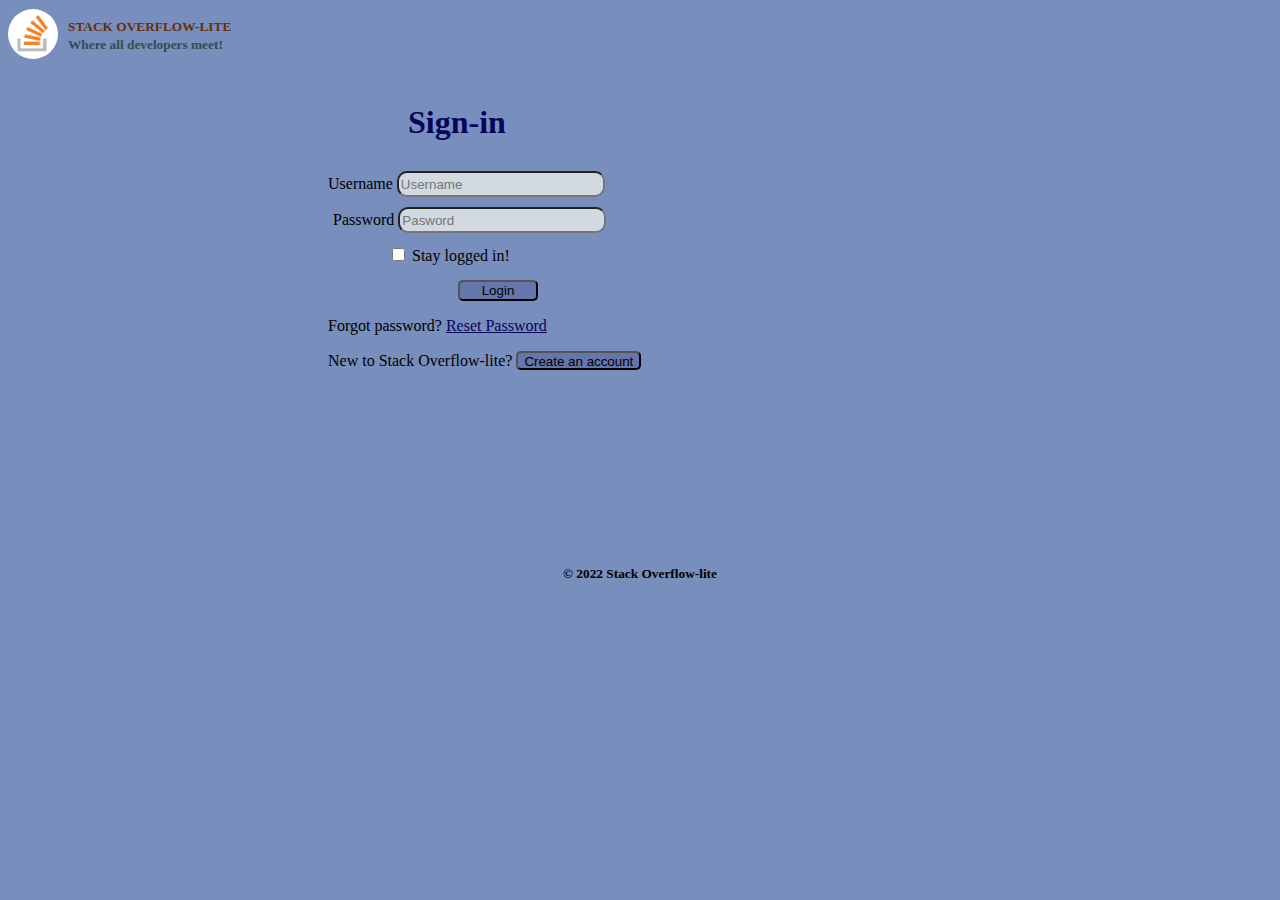
<file: uitemplate/index.html>
<!DOCTYPE html>
<html lang="en">

<head>
    <meta charset="UTF-8">
    <meta http-equiv="X-UA-Compatible" content="IE=edge">
    <meta name="viewport" content="width=device-width, initial-scale=1.0">
    <meta name="keywords" content="stack, overflow, developers, ask, answer, questions" />
    <meta name="description" content="Developing as a family">
    <title>Stack Overflow-lite</title>
    <link type="text/css" rel="stylesheet" href="uitemplate.css">
</head>

<body>
    <img id="logo" src="images/logo.png" alt="Stack Overflow-lite Logo">
        <header>
            <h1 class="heading1">STACK OVERFLOW-LITE</h1>
            <h3 class="heading3">Where all developers meet!</h3>
        </header>
    <br>
    <p id="sign">Sign-in</p>
    <form id="login" action="leonard.html" method="post">
        <label for="username">Username</label>
        <input type="text" name="username" placeholder="Username">
        <br>
        <label style="position: relative;left: 5px;" for="password">Password</label>
        <input style="position: relative;left: 5px;" type="text" name="password" placeholder="Pasword">
        <br>
        <input type="checkbox" id="stayin">
        <label style="text-align: right; position: relative; left: 60px;" for="checkbox">Stay logged in!</label>
        <br>
        <input type="submit" name="submit" value="Login">
    </form>
    <p id="login">Forgot password? <a style="color: rgb(5, 5, 90);" href="password_reset.html">Reset Password</a></p>
    <p id="login">New to Stack Overflow-lite? <a href="sign_up.html"><button id="submit">Create an account</button></a></p>
    <p id="copyright">&copy; 2022 Stack Overflow-lite</p>
</body>

</html>
</file>
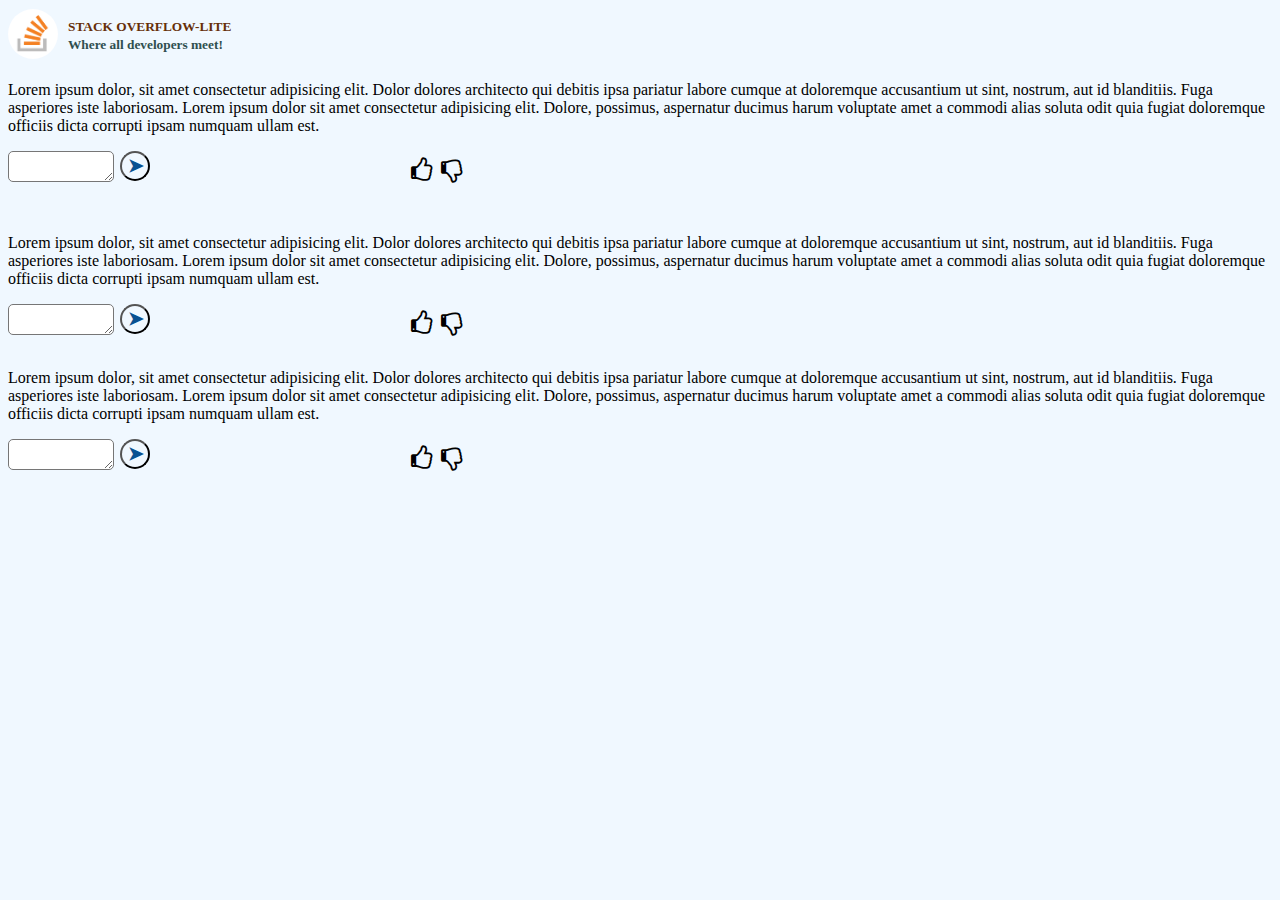
<file: uitemplate/leonard.html>
<!DOCTYPE html>
<html id="in" lang="en">

<head>
    <meta charset="UTF-8">
    <meta http-equiv="X-UA-Compatible" content="IE=edge">
    <meta name="viewport" content="width=device-width, initial-scale=1.0">
    <title>Stack Overflow-lite|Account|Leonman</title>
    <link type="text/css" rel="stylesheet" href="uitemplate.css">
    <link rel="stylesheet" href="https://cdnjs.cloudflare.com/ajax/libs/font-awesome/4.7.0/css/font-awesome.min.css">

</head>

<body>
    <img id="logo" src="images/logo.png" alt="Stack Overflow-lite Logo">
    <header>
        <h1 class="heading1">STACK OVERFLOW-LITE</h1>
        <h3 class="heading3">Where all developers meet!</h3>
    </header>
    <p style="text-align: left; margin-top: 40px;">Lorem ipsum dolor, sit amet consectetur adipisicing elit. Dolor dolores architecto qui debitis ipsa pariatur
        labore cumque at doloremque accusantium ut sint, nostrum, aut id blanditiis. Fuga asperiores iste laboriosam.
        Lorem ipsum dolor sit amet consectetur adipisicing elit. Dolore, possimus, aspernatur ducimus harum voluptate
        amet a commodi alias soluta odit quia fugiat doloremque officiis dicta corrupti ipsam numquam ullam est.
    </p>
    <form id="comment" action="leonard.html" method="post">
        <textarea name="comment" id="comment" cols="30" rows="10"></textarea>
        <input id="submitcomment" type="submit" name="submit" value="&#10148;">
    </form>
    
    <i id="voteup" class="fa">&#xf087;</i>
    <i id="votedown" class="fa">&#xf088;</i>
    <br>
    <p style="text-align: left; margin-top: 40px;">Lorem ipsum dolor, sit amet consectetur adipisicing elit. Dolor dolores architecto qui debitis ipsa pariatur
        labore cumque at doloremque accusantium ut sint, nostrum, aut id blanditiis. Fuga asperiores iste laboriosam.
        Lorem ipsum dolor sit amet consectetur adipisicing elit. Dolore, possimus, aspernatur ducimus harum voluptate
        amet a commodi alias soluta odit quia fugiat doloremque officiis dicta corrupti ipsam numquam ullam est.
    </p>
    <form id="comment" action="leonard.html" method="post">
        <textarea name="comment" id="comment" cols="30" rows="10"></textarea>
        <input id="submitcomment" type="submit" name="submit" value="&#10148;">
    </form>
    
    <i id="voteup" class="fa">&#xf087;</i>
    <i id="votedown" class="fa">&#xf088;</i>

    <p style="text-align: left; margin-top: 40px;">Lorem ipsum dolor, sit amet consectetur adipisicing elit. Dolor dolores architecto qui debitis ipsa pariatur
        labore cumque at doloremque accusantium ut sint, nostrum, aut id blanditiis. Fuga asperiores iste laboriosam.
        Lorem ipsum dolor sit amet consectetur adipisicing elit. Dolore, possimus, aspernatur ducimus harum voluptate
        amet a commodi alias soluta odit quia fugiat doloremque officiis dicta corrupti ipsam numquam ullam est.
    </p>
    <form id="comment" action="leonard.html" method="post">
        <textarea name="comment" id="comment" cols="30" rows="10"></textarea>
        <input id="submitcomment" type="submit" name="submit" value="&#10148;">
    </form>
    
    <i id="voteup" class="fa">&#xf087;</i>
    <i id="votedown" class="fa">&#xf088;</i>

</body>

</html>
</file>
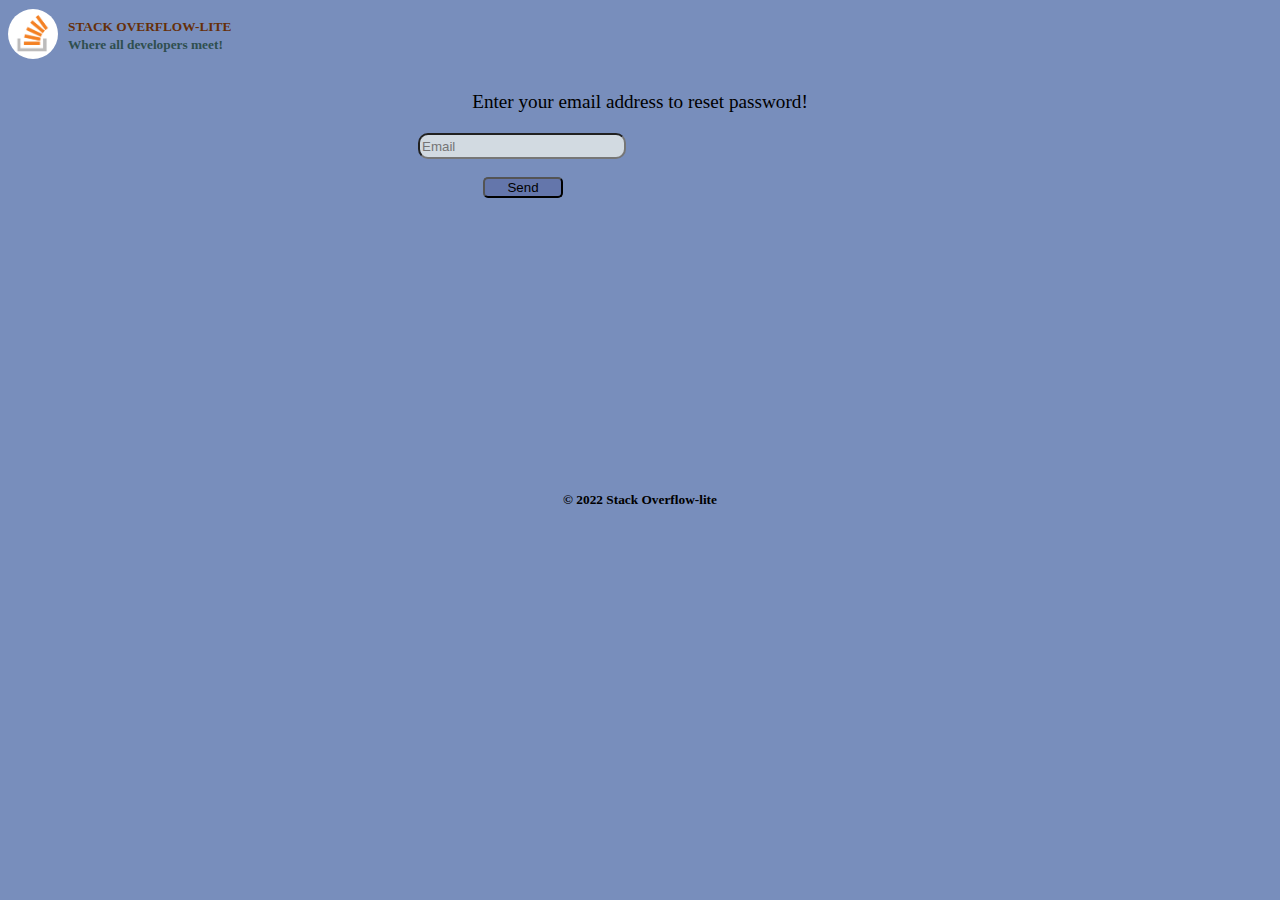
<file: uitemplate/password_reset.html>
<!DOCTYPE html>
<html lang="en">
<head>
    <meta charset="UTF-8">
    <meta http-equiv="X-UA-Compatible" content="IE=edge">
    <meta name="viewport" content="width=device-width, initial-scale=1.0">
    <title>Stack Overflow-lite|Password Reset</title>
    <link type="text/css" rel="stylesheet" href="uitemplate.css">
</head>
<body>
    <img id="logo" src="images/logo.png" alt="Stack Overflow-lite Logo">
        <header>
            <h1 class="heading1">STACK OVERFLOW-LITE</h1>
            <h3 class="heading3">Where all developers meet!</h3>
        </header>
    <br>
    <p style="text-align: center;font-size: larger; margin-bottom: 0px;">Enter your email address to reset password!</p>
    
    <form id="login" action="password_reset.html" method="post">
        <div>
            <input style="position: relative; left: 90px; margin-top: 0px;" type="text" name="email" placeholder="Email">
        </div>
        <br>
        <div>
            <input style="margin-top: 0px; position: relative; left: 155px;" type="submit" name="submit" value="Send">
        </div>
    </form>
    <p style="position: relative; top: 300px;" id="copyright">&copy; 2022 Stack Overflow-lite</p>
</body>
</html>
</file>
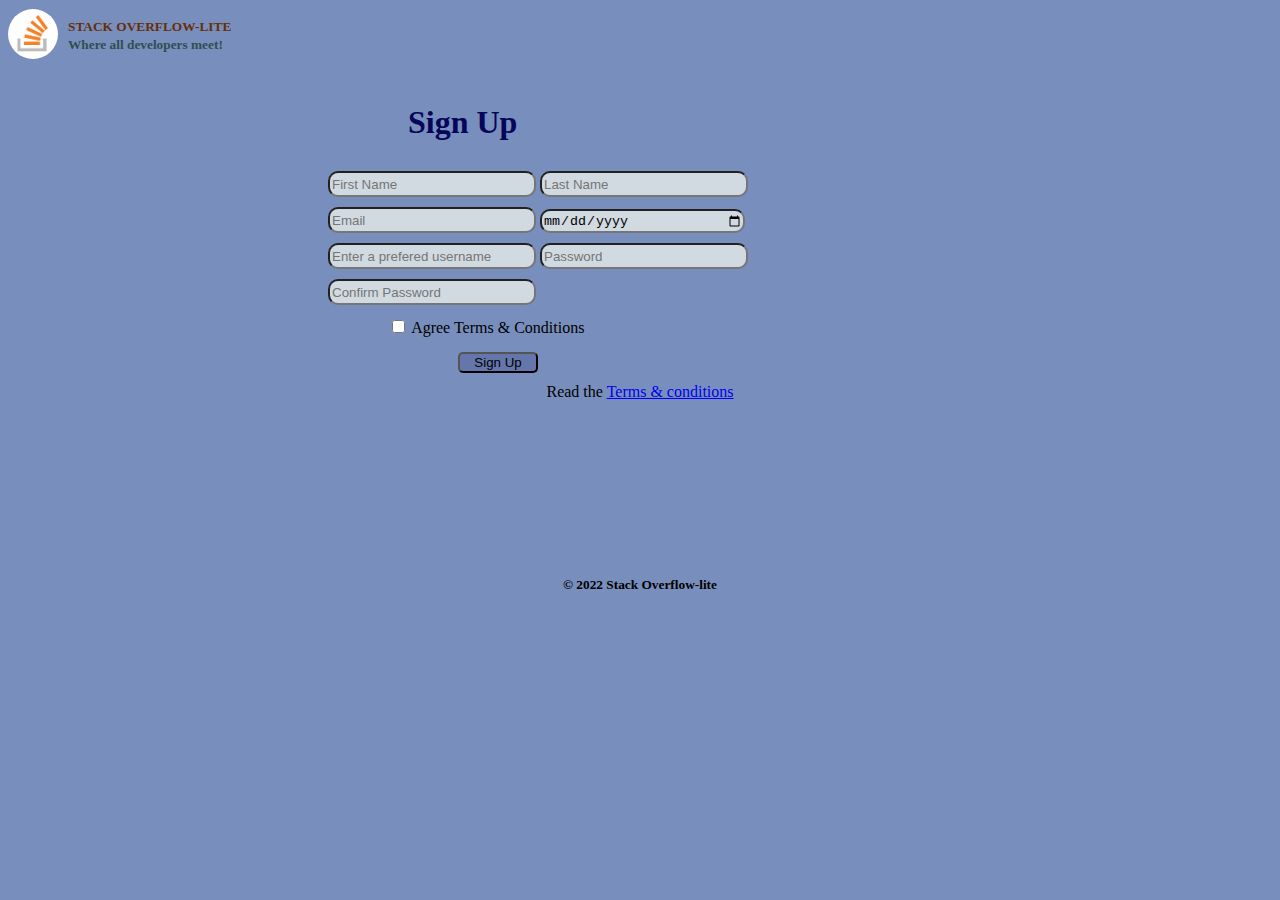
<file: uitemplate/sign_up.html>
<!DOCTYPE html>
<html lang="en">

<head>
    <meta charset="UTF-8">
    <meta http-equiv="X-UA-Compatible" content="IE=edge">
    <meta name="viewport" content="width=device-width, initial-scale=1.0">
    <meta name="keywords" content="Stack, Overflow-lite, Sign, Up, account, opening, open, page" />
    <meta name="description" content="Opening an account with stack overflow-lite" />
    <title>Stack Overflow-lite|SignUp</title>
    <link type="text/css" rel="stylesheet" href="uitemplate.css">
</head>

<body>
    <img id="logo" src="images/logo.png" alt="Stack Overflow-lite Logo">
        <header>
            <h1 class="heading1">STACK OVERFLOW-LITE</h1>
            <h3 class="heading3">Where all developers meet!</h3>
        </header>
    <br>

    <p id="sign">Sign Up</p>

    <form id="login" action="sign_up.html" method="post">
        <input type="text" name="firstname" placeholder="First Name">
        <input type="text" name="lastname"placeholder="Last Name">
        <br>
        <input type="text" name="email" placeholder="Email">
        <input type="date" name="date_of_birth">
        <br>
        <input type="text" name="username" placeholder="Enter a prefered username">
        <input type="text" name="password" placeholder="Password">
        <br>
        <input type="text" name="password" placeholder="Confirm Password">
        <br>
        <input type="checkbox" id="agree_to_t&c">
        <label style="text-align: right; position: relative; left: 60px;" for="checkbox">Agree Terms & Conditions</label>
        <br>
        <input type="submit" name="submit" value="Sign Up">
    </form>
    <p style="text-align: center;margin-top: 30px;">Read the <a href="t&c.html">Terms & conditions</a></p>
    <p style="position: relative; top: 160px;" id="copyright">&copy; 2022 Stack Overflow-lite</p>
</body>

</html>
</file>
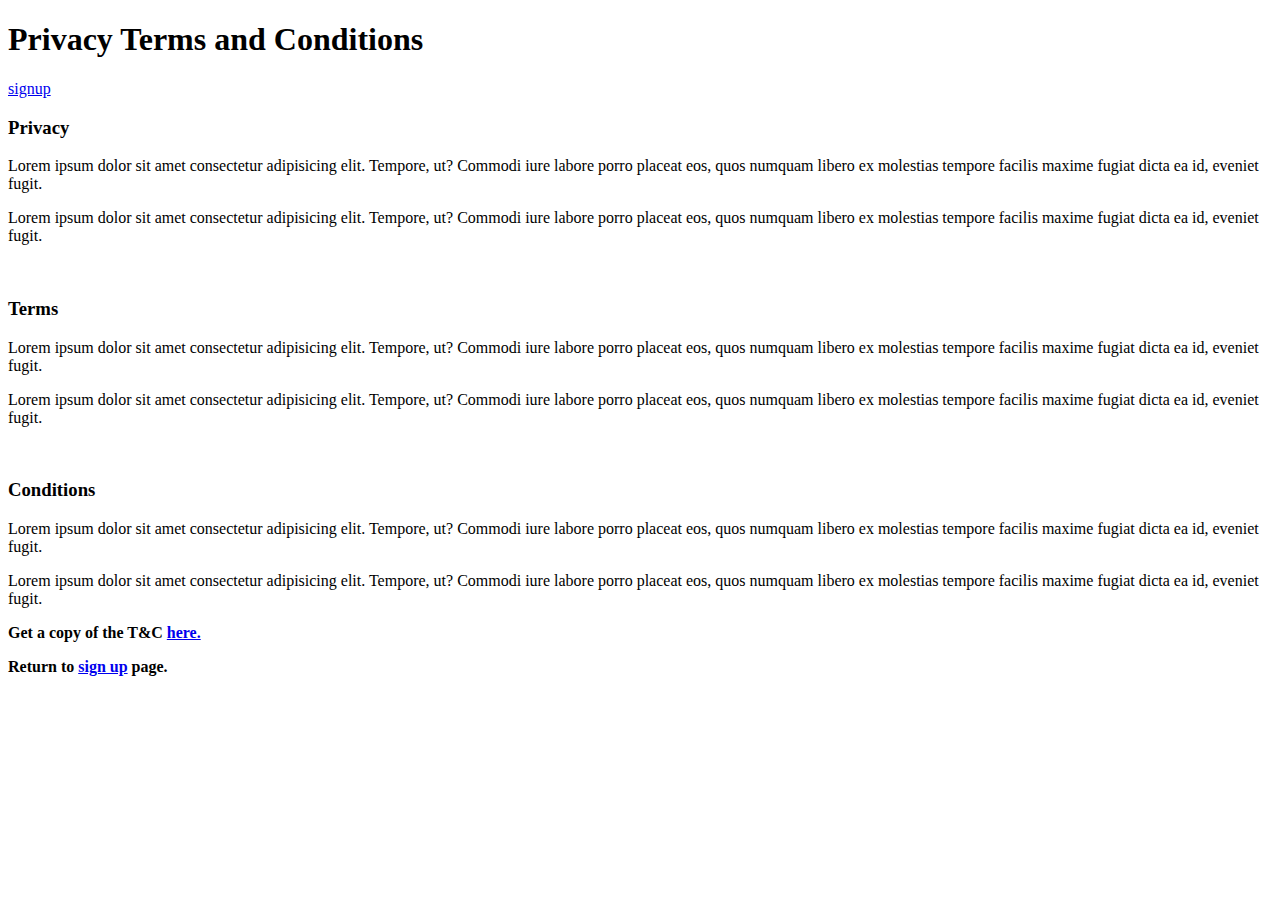
<file: uitemplate/terms_and_conditions.html>
<!DOCTYPE html>
<html lang="en">

<head>
    <meta charset="UTF-8">
    <meta http-equiv="X-UA-Compatible" content="IE=edge">
    <meta name="viewport" content="width=device-width, initial-scale=1.0">
    <title>Stack Overflow-lit|Terms & Conditions</title>
</head>

<body>
    <header>
        <h1>Privacy Terms and Conditions</h1>
        <a href="sinn">signup</a>
    </header>
    <h3>Privacy</h3>
    <p>Lorem ipsum dolor sit amet consectetur adipisicing elit. Tempore, ut? Commodi iure labore porro placeat eos, quos
        numquam libero ex molestias tempore facilis maxime fugiat dicta ea id, eveniet fugit.</p>
    <p>Lorem ipsum dolor sit amet consectetur adipisicing elit. Tempore, ut? Commodi iure labore porro placeat eos, quos
        numquam libero ex molestias tempore facilis maxime fugiat dicta ea id, eveniet fugit.</p>
    <br>
    <h3>Terms</h3>
    <p>Lorem ipsum dolor sit amet consectetur adipisicing elit. Tempore, ut? Commodi iure labore porro placeat eos, quos
        numquam libero ex molestias tempore facilis maxime fugiat dicta ea id, eveniet fugit.</p>
    <p>Lorem ipsum dolor sit amet consectetur adipisicing elit. Tempore, ut? Commodi iure labore porro placeat eos, quos
        numquam libero ex molestias tempore facilis maxime fugiat dicta ea id, eveniet fugit.</p>
    <br>
    <h3>Conditions</h3>
    <p>Lorem ipsum dolor sit amet consectetur adipisicing elit. Tempore, ut? Commodi iure labore porro placeat eos, quos
        numquam libero ex molestias tempore facilis maxime fugiat dicta ea id, eveniet fugit.</p>
    <p>Lorem ipsum dolor sit amet consectetur adipisicing elit. Tempore, ut? Commodi iure labore porro placeat eos, quos
        numquam libero ex molestias tempore facilis maxime fugiat dicta ea id, eveniet fugit.</p>

    <b><p>Get a copy of the T&C <a href="terms & conditions test.pdf" download>here.</a></p></b>
    <b id="sinn"><p>Return to <a href="sign_up.html">sign up</a> page.</p></b>
</body>

</html>
</file>
<file: uitemplate/uitemplate.css>
html {
    background-color: rgba(36, 71, 146, 0.616);
    
}

#logo {
    width: 50px;
    border-radius: 25px;
    float: left;
    margin-right: 10px;
    position: relative;
    top: 0px;
}
h1 {
    font-size: smaller;
    color: rgb(102, 47, 8);
    border-color: black;
    margin-bottom: 0ex;
    position: relative;
    top: 10px;
}
h3 {
    font-size: smaller;
    color: darkslategrey;
    border-color: black;
    margin-top: 0ex;
    position: relative;
    top: 12px;

}

#login {
    position: relative;
    right: -320px;
    position: relative; top: 20px;
}

#sign {
    color: rgb(5, 5, 90);
    font-size: xx-large;
    font-weight: bolder;
    margin-bottom: 0ex;
    position: relative;
    right: -400px;
}
#copyright {
    font-size: smaller;
    font-weight: bold;
    color: black;
    position: relative;
    top: 200px;
    text-align: center;
}

input[type="text"] {
    border-radius: 10px;
    width: 200px;
    height: 20px;
    background-color: rgba(213, 221, 226, 0.959);
    margin-top: 10px;

}

input[type="checkbox"] {
    border-radius: 1px;
    margin-top: 15px;
    position: relative;
    left: 60px;
    background-color: rgba(213, 221, 226, 0.959);
    color: rgba(213, 221, 226, 0.959); 
}

input[type="submit"] {
    width: 80px;
    border-radius: 5px;
    background-color: rgba(5, 5, 90, 0.171);
    position: relative;
    left: 130px;
    margin-top: 15px;
}

#submit {
    border-radius: 5px;
    background-color: rgba(5, 5, 90, 0.171);
    height: 19px;
}

input[type="date"] {
    border-radius: 10px;
    width: 200px;
    height: 20px;
    background-color: rgba(213, 221, 226, 0.959);
    margin-top: 10px;
}

#in {
    background-color: aliceblue;
}

#comment {
    border-radius: 5px;
    width: 100px;
    height: 25px;
    margin-top: 0px;
}

#submitcomment {
    border-radius: 15px;
    font-weight: bolder;
    font-size: larger;
    width: 30px;
    height: 30px;background-color: aliceblue;
    color: rgb(8, 81, 145);
    position: absolute;
    align-items: center;
    margin-top: -35px;
    margin-left: -10px
}

#voteup {
    float: right;
    margin-top: -18px;
    margin-right: 840px;
    color:black;
    font-size: 25px;
}

#votedown {
    float: right;
    margin-top: -25px;
    margin-right: 810px;
    color:black;
    font-size: 25px;
}
</file>
